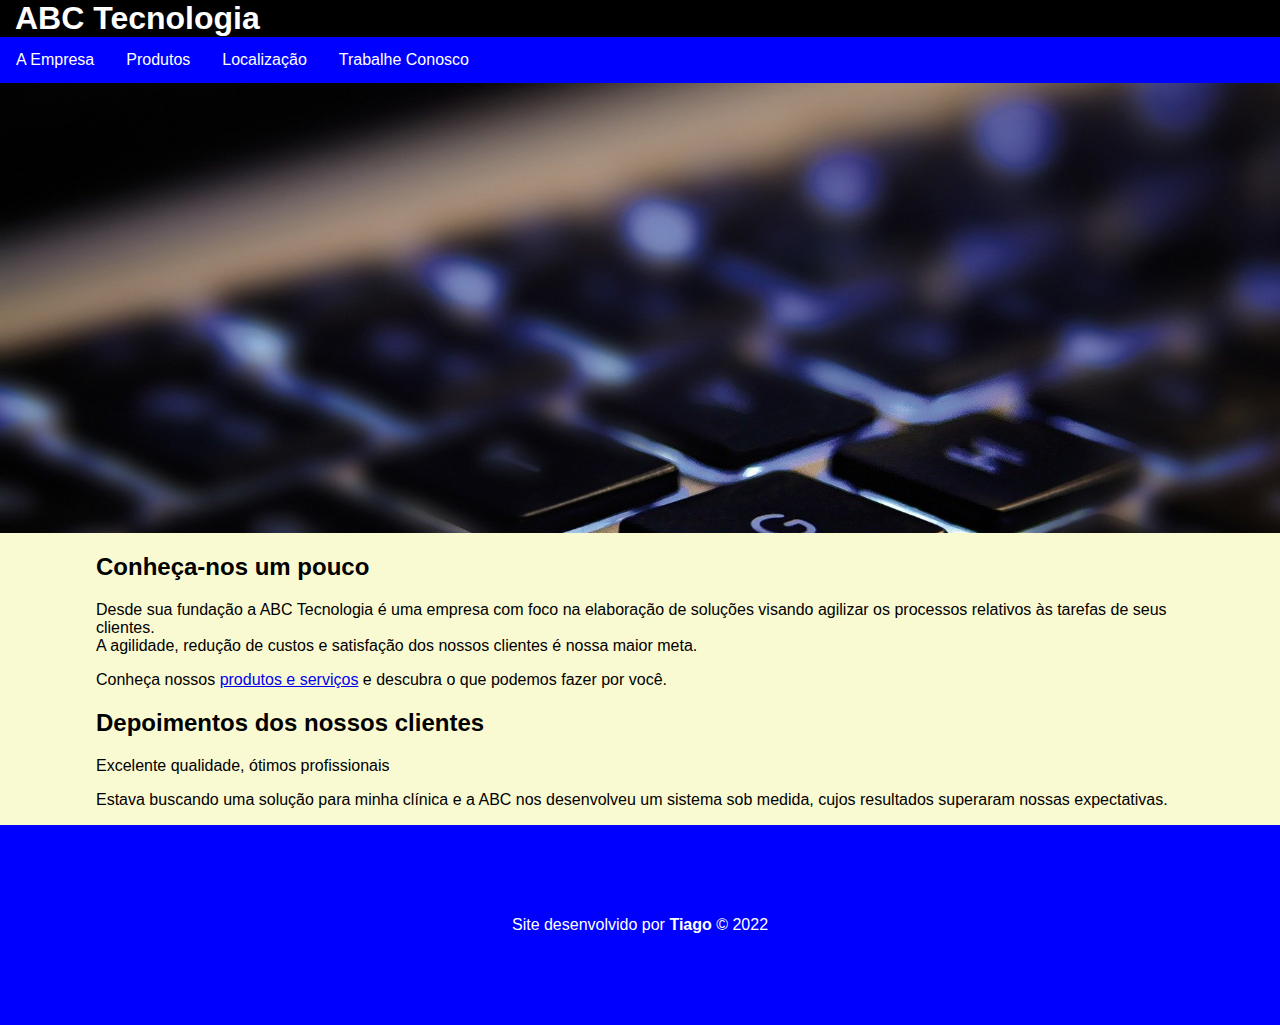
<file: index.html>
<!DOCTYPE html>
<html lang="pt-br">
<head>
    <meta charset="UTF-8">
    <meta http-equiv="X-UA-Compatible" content="IE=edge">
    <meta name="viewport" content="width=device-width, initial-scale=1.0">
    <title>ABC Tecnologia</title>
    <link rel="stylesheet" href="css/estilos.css">
    <link rel="stylesheet" href="css/menu.css">
</head>
<body>
    
    <header>
        <h1>ABC Tecnologia</h1>
        <nav>
            <ul class="menu">
                <li><a href="index.html">A Empresa</a></li>
                <li><a href="produtos.html">Produtos</a></li>
                <li><a href="localizacao.html">Localização</a></li>
                <li><a href="rh/registro.html">Trabalhe Conosco</a></li>
                
                <li class="icone">
                    <a href="">Menu &equiv;</a>
                </li>
            </ul>
        </nav>
    </header>

    <!-- Fins decorativos (conteúdo
    dela será carregado via CSS) -->
    <div id="imagem-decorativa"></div>

    <main>
        <article>
            <h2>Conheça-nos um pouco</h2>
            <p>Desde sua fundação a ABC Tecnologia é uma empresa com foco na elaboração de soluções visando agilizar os processos relativos às tarefas de seus clientes. <br> 
            A agilidade, redução de custos e satisfação dos nossos clientes é nossa maior meta.</p>
            <p>Conheça nossos <a href="produtos.html">produtos e serviços</a> e descubra o que podemos fazer por você.</p>
        </article>

        <article>
            <h2>Depoimentos dos nossos clientes</h2>
            <p>Excelente qualidade, ótimos profissionais</p>
            <p>Estava buscando uma solução para minha clínica e a ABC nos desenvolveu um sistema sob medida, cujos resultados superaram nossas expectativas.</p>
        </article>
    </main>

    <footer>
        <p>Site desenvolvido por <b>Tiago</b>
        &copy; 2022 </p>
    </footer>

<script src="js/menu.js"></script>

</body>
</html>
</file>
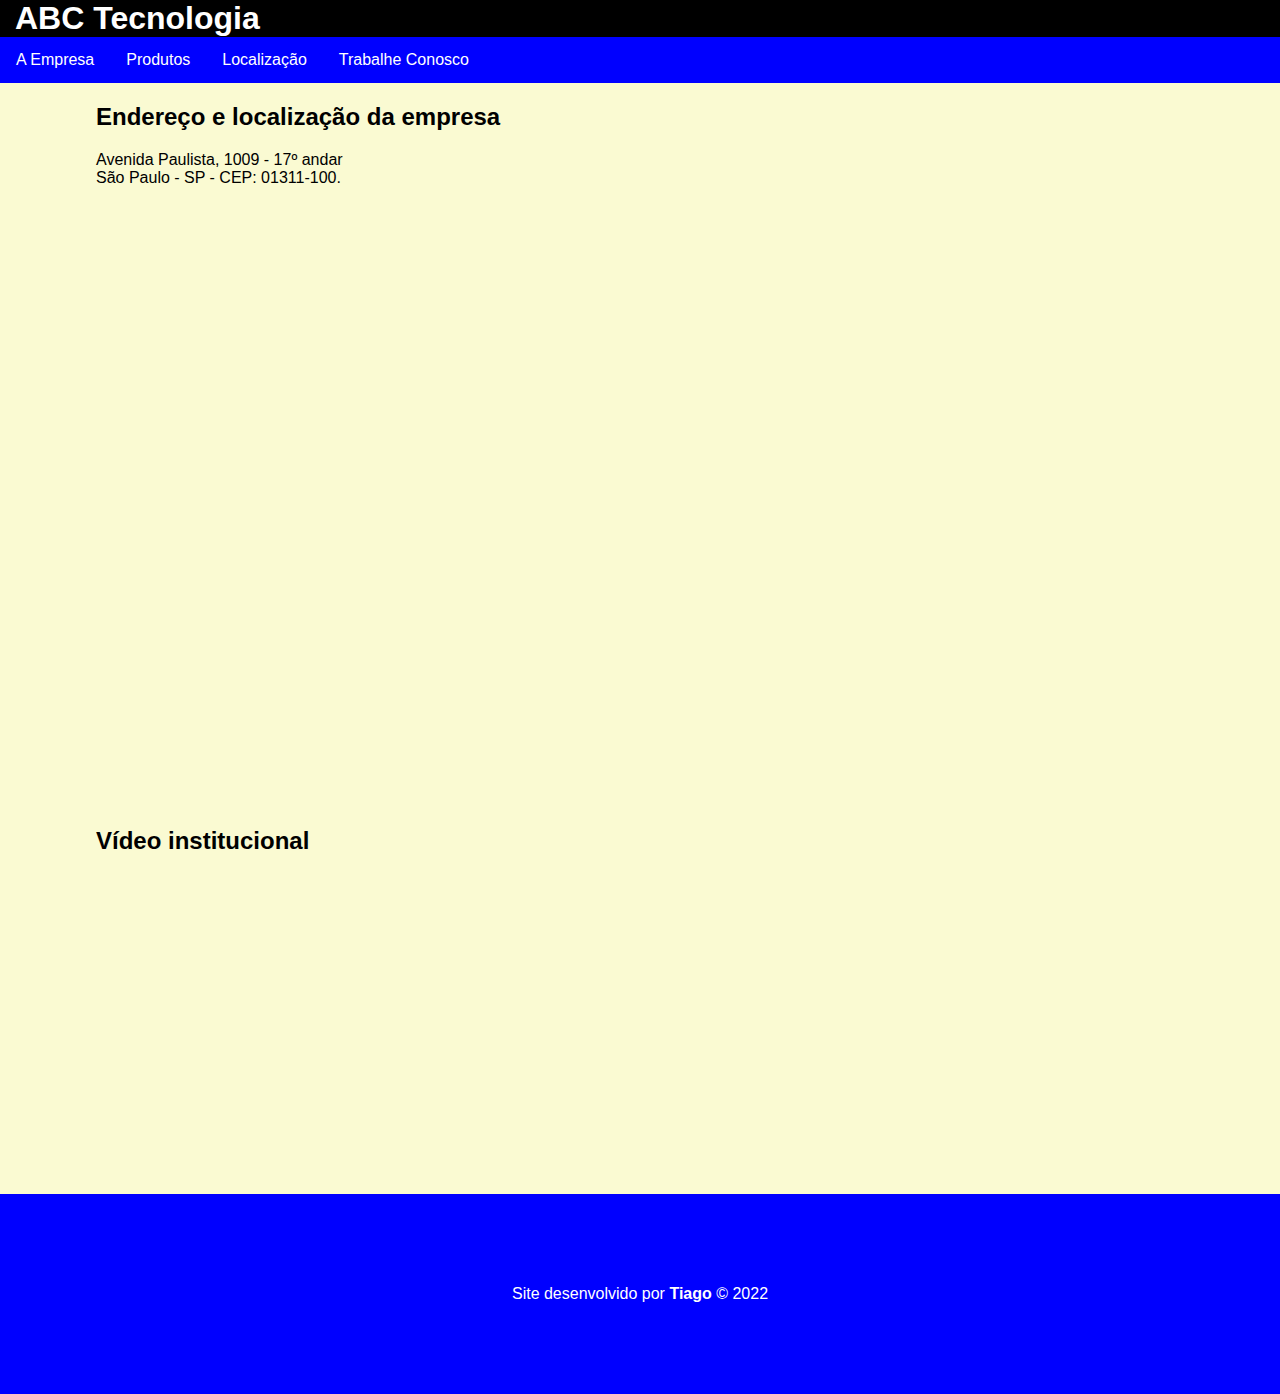
<file: localizacao.html>
<!DOCTYPE html>
<html lang="pt-br">
<head>
    <meta charset="UTF-8">
    <meta http-equiv="X-UA-Compatible" content="IE=edge">
    <meta name="viewport" content="width=device-width, initial-scale=1.0">
    <title>Localização - ABC Tecnologia</title>
    <link rel="stylesheet" href="css/estilos.css">
    <link rel="stylesheet" href="css/menu.css">
</head>
<body>
    
    <header>
        <h1>ABC Tecnologia</h1>
        <nav>
            <ul class="menu">
                <li><a href="index.html">A Empresa</a></li>
                <li><a href="produtos.html">Produtos</a></li>
                <li><a href="localizacao.html">Localização</a></li>
                <li><a href="rh/registro.html">Trabalhe Conosco</a></li>
                
                <li class="icone">
                    <a href="">Menu &equiv;</a>
                </li>
            </ul>
        </nav>
    </header>


    <main>
        <article>
            <h2>Endereço e localização da empresa</h2>
            <p>Avenida Paulista, 1009 - 17º andar <br>
            São Paulo - SP - CEP: 01311-100.</p>

            <iframe src="https://www.google.com/maps/embed?pb=!1m18!1m12!1m3!1d3657.0881496597653!2d-46.65465795031065!3d-23.56527736754487!2m3!1f0!2f0!3f0!3m2!1i1024!2i768!4f13.1!3m3!1m2!1s0x94ce59c794a7aa7f%3A0xb829a724a0e0f972!2sImpacta%20Treinamentos!5e0!3m2!1spt-BR!2sbr!4v1656374222862!5m2!1spt-BR!2sbr" height="600" style="border:0;width:100%" allowfullscreen="" loading="lazy" referrerpolicy="no-referrer-when-downgrade"></iframe>

            <h2>Vídeo institucional</h2>
            <div style="text-align: center;">
                <iframe width="560" height="315" src="https://www.youtube.com/embed/1YVFsYh9CcQ" title="YouTube video player" frameborder="0" allow="accelerometer; autoplay; clipboard-write; encrypted-media; gyroscope; picture-in-picture" allowfullscreen></iframe>
            </div>
        </article>
    </main>

    <footer>
        <p>Site desenvolvido por <b>Tiago</b>
        &copy; 2022 </p>
    </footer>

<script src="js/menu.js"></script>

</body>
</html>
</file>
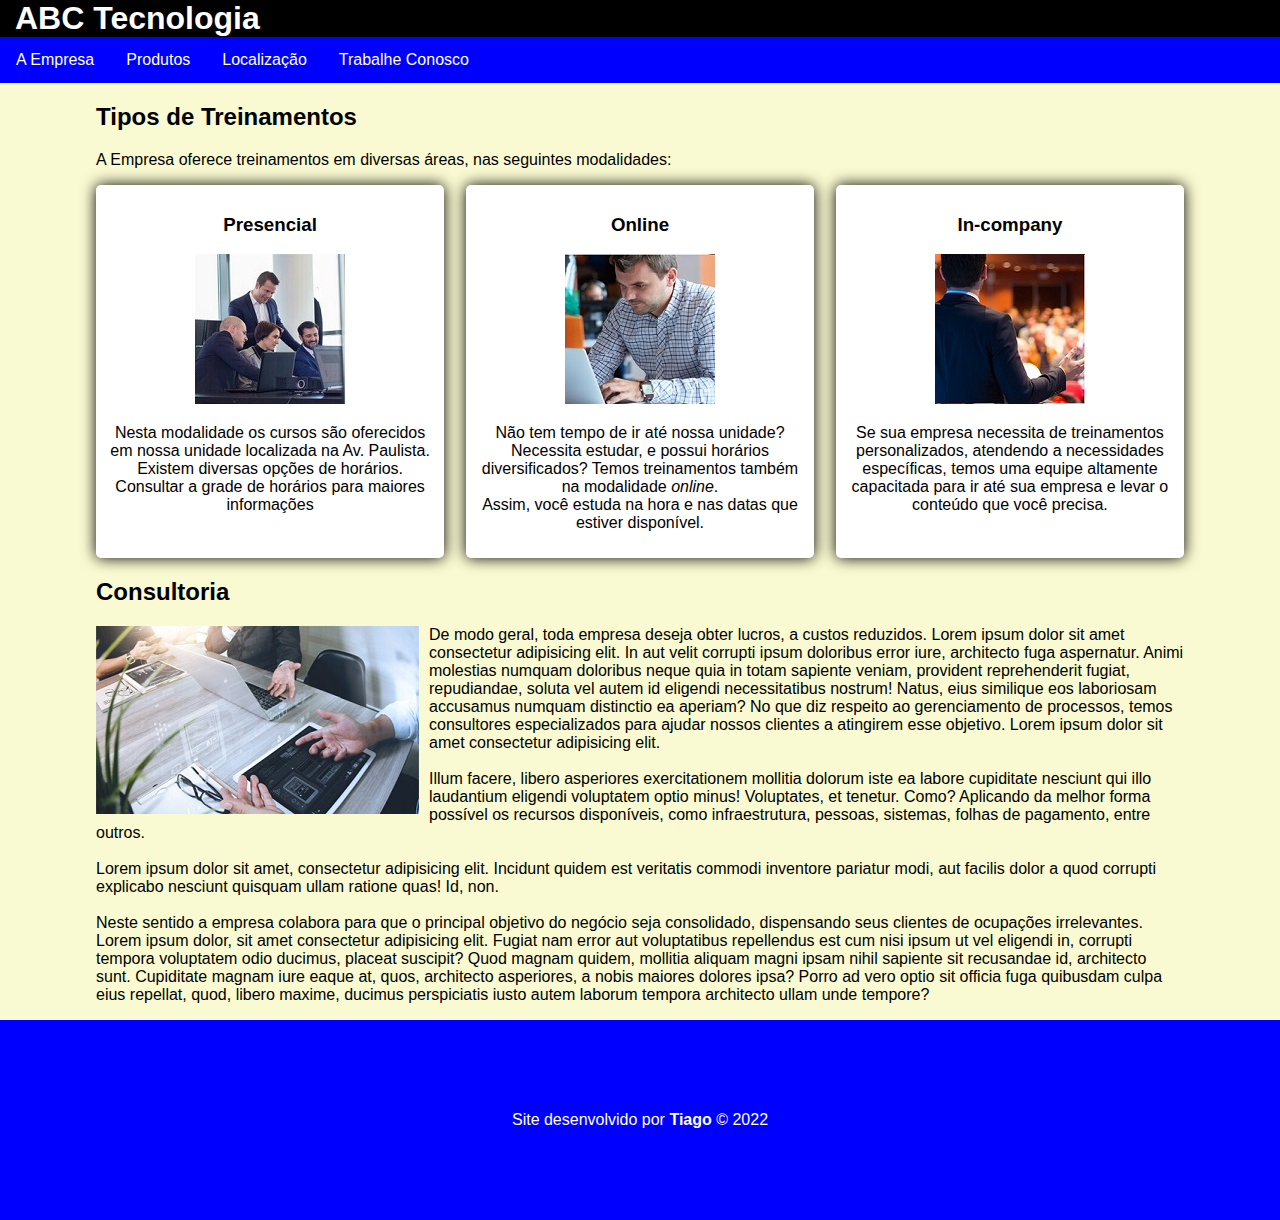
<file: produtos.html>
<!DOCTYPE html>
<html lang="pt-br">
<head>
    <meta charset="UTF-8">
    <meta http-equiv="X-UA-Compatible" content="IE=edge">
    <meta name="viewport" content="width=device-width, initial-scale=1.0">
    <title>Produtos - ABC Tecnologia</title>
    <link rel="stylesheet" href="css/estilos.css">
    <link rel="stylesheet" href="css/menu.css">
</head>
<body>
    
    <header>
        <h1>ABC Tecnologia</h1>
        <nav>
            <ul class="menu">
                <li><a href="index.html">A Empresa</a></li>
                <li><a href="produtos.html">Produtos</a></li>
                <li><a href="localizacao.html">Localização</a></li>
                <li><a href="rh/registro.html">Trabalhe Conosco</a></li>
                
                <li class="icone">
                    <a href="">Menu &equiv;</a>
                </li>
            </ul>
        </nav>
    </header>


    <main>
       <!-- TREINAMENTOS -->
      <article>
        <h2>Tipos de Treinamentos</h2>
        <p>A Empresa oferece treinamentos em diversas áreas, nas seguintes modalidades:</p>
      
        <div class="treinamentos">
          <section>
              <h3>Presencial</h3>
              <img src="imagens/curso-presencial.jpg" alt="">
              <p>
                  Nesta modalidade os cursos são oferecidos em nossa unidade localizada na Av. Paulista.
                  Existem diversas opções de horários.<br> Consultar a grade de horários para maiores informações
              </p>
          </section>
          <section>
              <h3>Online</h3>
              <img src="imagens/curso-online.jpg" alt="">
              <p>
                  Não tem tempo de ir até nossa unidade? Necessita estudar, e possui horários diversificados?
                  Temos treinamentos também na modalidade <i>online</i>.<br> Assim, você estuda na hora e nas datas que estiver disponível.
              </p>
          </section>
          <section>
              <h3>In-company</h3>
              <img src="imagens/curso-incompany.jpg" alt="">
              <p>
                  Se sua empresa necessita de treinamentos personalizados, atendendo a necessidades específicas, temos uma equipe altamente capacitada para ir até sua empresa e levar o conteúdo que você precisa.
              </p>
          </section>
        </div>

      </article>
      <!-- FIM TREINAMENTOS -->
  
      <!-- CONSULTORIA -->
      <article>
        <h2>Consultoria</h2>
        <p>
          <img class="flutuar-imagem" src="imagens/consultoria.jpg" alt="">
            De modo geral, toda empresa deseja obter lucros,  a custos reduzidos. Lorem ipsum dolor sit amet consectetur adipisicing elit. In aut velit corrupti ipsum doloribus error iure, architecto fuga aspernatur. Animi molestias numquam doloribus neque quia in totam sapiente veniam, provident reprehenderit fugiat, repudiandae, soluta vel autem id eligendi necessitatibus nostrum! Natus, eius similique eos laboriosam accusamus numquam distinctio ea aperiam?
            No que diz respeito ao gerenciamento de processos, temos consultores especializados para ajudar nossos clientes a atingirem esse objetivo. Lorem ipsum dolor sit amet consectetur adipisicing elit. <br> <br> Illum facere, libero asperiores exercitationem mollitia dolorum iste ea labore cupiditate nesciunt qui illo laudantium eligendi voluptatem optio minus! Voluptates, et tenetur.
            Como? Aplicando da melhor forma possível os recursos disponíveis, como infraestrutura, pessoas, sistemas, folhas de pagamento, entre outros.<br> <br> Lorem ipsum dolor sit amet, consectetur adipisicing elit. Incidunt quidem est veritatis commodi inventore pariatur modi, aut facilis dolor a quod corrupti explicabo nesciunt quisquam ullam ratione quas! Id, non. <br> <br>
            Neste sentido a empresa colabora para que o principal objetivo do negócio seja consolidado, dispensando seus clientes de ocupações irrelevantes. Lorem ipsum dolor, sit amet consectetur adipisicing elit. Fugiat nam error aut voluptatibus repellendus est cum nisi ipsum ut vel eligendi in, corrupti tempora voluptatem odio ducimus, placeat suscipit? Quod magnam quidem, mollitia aliquam magni ipsam nihil sapiente sit recusandae id, architecto sunt. Cupiditate magnam iure eaque at, quos, architecto asperiores, a nobis maiores dolores ipsa? Porro ad vero optio sit officia fuga quibusdam culpa eius repellat, quod, libero maxime, ducimus perspiciatis iusto autem laborum tempora architecto ullam unde tempore?
          </p>
      </article>
      <!-- FIM CONSULTORIA -->
    </main>

    <footer>
        <p>Site desenvolvido por <b>Tiago</b>
        &copy; 2022 </p>
    </footer>

<script src="js/menu.js"></script>

</body>
</html>
</file>
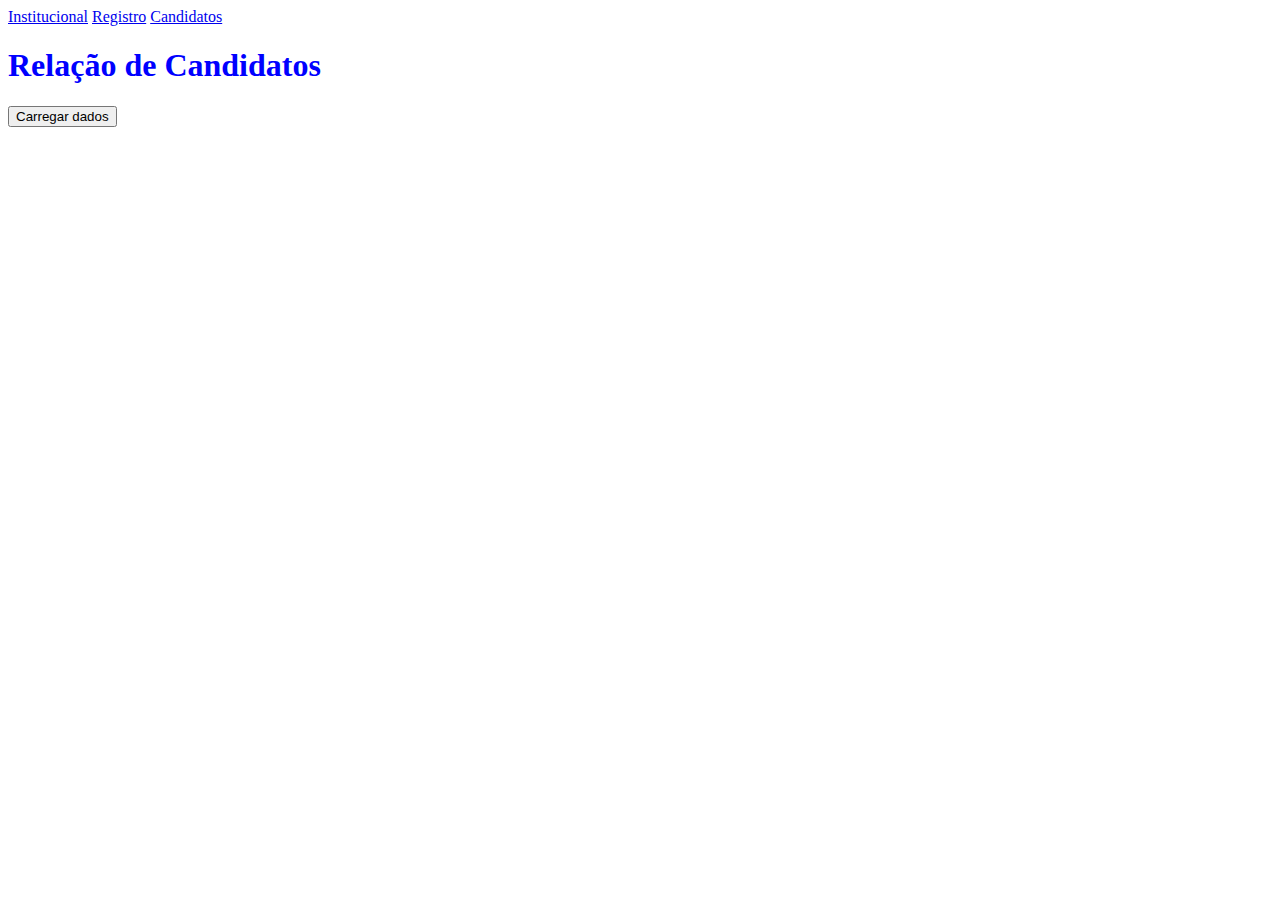
<file: rh/candidatos.html>
<!DOCTYPE html>
<html lang="pt-br">
<head>
    <meta charset="UTF-8">
    <meta http-equiv="X-UA-Compatible" content="IE=edge">
    <meta name="viewport" content="width=device-width, initial-scale=1.0">
    <title>Candidatos - ABC Tecnologia</title>
    <link rel="stylesheet" href="https://cdn.jsdelivr.net/npm/bootstrap@4.6.1/dist/css/bootstrap.min.css" integrity="sha384-zCbKRCUGaJDkqS1kPbPd7TveP5iyJE0EjAuZQTgFLD2ylzuqKfdKlfG/eSrtxUkn" crossorigin="anonymous">

</head>
<body>

    <nav class="nav nav-tabs justify-content-center">
        <a class="nav-link" href="../index.html">Institucional</a>
        <a class="nav-link" href="registro.html">Registro</a>
        <a class="nav-link active" href="candidatos.html">Candidatos</a>
    </nav>


<div class="container">
    <h1 class="text-center">
        Lista de Candidatos
    </h1>

    <button id="carregar" class="btn btn-dark btn-lg">
        Carregar dados
    </button>
   
    <ul id="lista" class="list-group"></ul>
</div>

<!-- Importação da biblioteca jQuery -->
<script src="https://code.jquery.com/jquery-3.6.0.min.js"></script>

<script src="../js/lista-candidatos.js"></script>

</body>
</html>
</file>
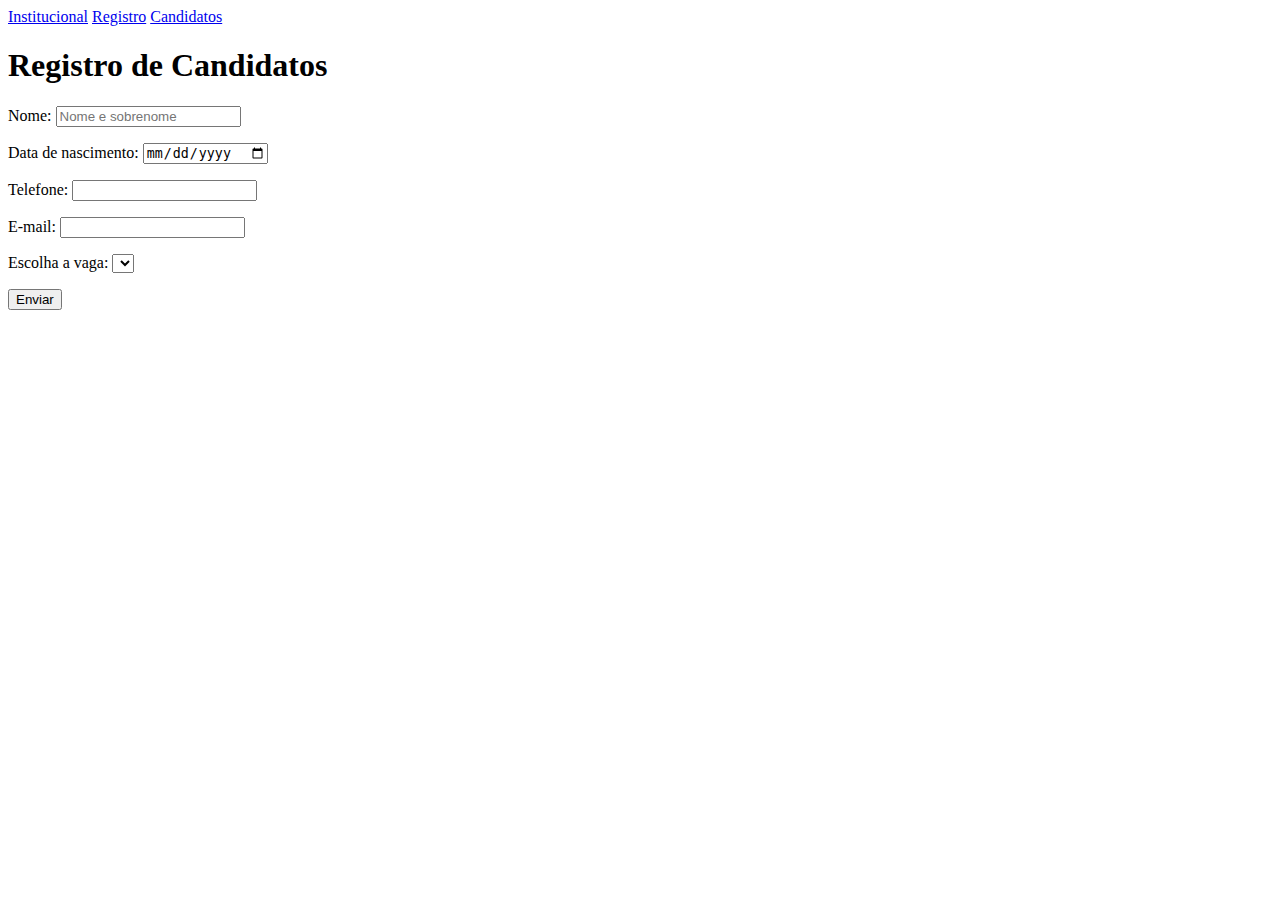
<file: rh/registro.html>
<!DOCTYPE html>
<html lang="pt-br">
<head>
    <meta charset="UTF-8">
    <meta http-equiv="X-UA-Compatible" content="IE=edge">
    <meta name="viewport" content="width=device-width, initial-scale=1.0">
    <title>Registro - ABC Tecnologia</title>
    <link rel="stylesheet" href="https://cdn.jsdelivr.net/npm/bootstrap@4.6.1/dist/css/bootstrap.min.css" integrity="sha384-zCbKRCUGaJDkqS1kPbPd7TveP5iyJE0EjAuZQTgFLD2ylzuqKfdKlfG/eSrtxUkn" crossorigin="anonymous">

</head>
<body>

<nav class="nav nav-tabs justify-content-center">
    <a class="nav-link" href="../index.html">Institucional</a>
    <a class="nav-link active" href="registro.html">Registro</a>
    <a class="nav-link" href="candidatos.html">Candidatos</a>
</nav>

<div class="container">
    <h1 class="text-center">Registro de Candidatos</h1>

    <!-- form : agrupamento dos campos 
    do formulário -->
    <form action="" method="post">
        <p class="form-group">
            <label for="nome">Nome:</label>
            <input class="form-control" type="text" name="nome" id="nome" placeholder="Nome e sobrenome" maxlength="30">
        </p>
        
        <p class="form-group">
            <label for="data">Data de nascimento:</label>
            <input class="form-control" type="date" name="data" id="data">
        </p>

        <p class="form-group">
            <label for="telefone">Telefone:</label>
            <input class="form-control" type="tel" name="telefone" id="telefone">
        </p>

        <p class="form-group">
            <label for="email">E-mail:</label>
            <input class="form-control" type="email" name="email" id="email">
        </p>

        <p class="form-group">
            <label for="vaga">Escolha a vaga:</label>
            <select class="custom-select"
            name="vaga" id="vaga"></select>
        </p>

        <button class="btn btn-primary" type="submit">Enviar</button>
    </form>
</div>

    <script src="../js/lista-vagas.js"></script>
    <script src="../js/cadastro.js"></script>

</body>
</html>
</file>
<file: css/menu.css>
.menu {
    list-style: none;
    margin: 0;
    padding: 0;
    background-color: blue;

    /* Resolvendo o efeito colateral do float */
    overflow: hidden;
}

/* Deixando os itens da lista
"flutuados" à esquerda (na prática,
ficam lado a lado) */
.menu li { float: left; }

.menu a {
    color: white;
    text-decoration: none;
    padding: 14px 16px;
    display: block;
}

.menu a:hover {
    background-color: white;
    color: blue;
}

/* Escondendo o item que tem o ícone */
.menu li.icone { display: none; }

@media screen and (max-width: 760px){
    /* Escondemos os itens do menu */
    .menu li { display: none; }

    /* Exibimos novamente o item/ícone Menu */
    .menu li.icone {
        display: block;
        float: right;
    }

    /* Regra "fechada"
    Somente se a lista estiver com as duas
    classes juntas ao mesmo tempo [menu e aberto]
    é que as configurações de float e display
    entrarão */
    .menu.aberto li {
        float: none;
        display: inline;
    }

    /* Posicionando o botão do menu
    à direita [right 0] e acima [top 0], em
    relação ao menu aberto. */
    .menu.aberto li.icone {
        position: absolute;
        right: 0; top: 0;
    }

    /* Quando o menu estiver aberto, ele
    passará a ser a referência de posicionamento
    do botão (menu ---)  */
    .menu.aberto { position: relative; }    
}
</file>
<file: css/estilos.css>
* { box-sizing: border-box; }

body {
    background-color: lightgoldenrodyellow;
    font-family: 'Segoe UI', Tahoma, Geneva, Verdana, sans-serif;
    
    /* Reset de espaçamento */
    margin: 0;
}

h1 {
    background-color: black;
    color: white;
    margin: 0; /* reset */
    padding-left: 15px;
}


#imagem-decorativa {
    height: 450px; /* altura */
    background-image: url(../imagens/teclado.jpg);
    background-attachment: fixed;
    background-size: cover;
}

main {
    margin: auto;
    width: 85%;
}

footer {
    height: 200px;
    background-color: blue;
    color: white;
    text-align: center;

    /* Centralização total 
    (vertical e horizontal) */
    display: flex;
    justify-content: center;
    align-items: center;
}


/* Estilos para Produtos */
.treinamentos section {
    background-color: white;
    border-radius: 5px;
    padding: 10px;
    text-align: center;
    box-shadow: black 0 0 15px;
    width: 32%;
}

/* DIV que envolve as section */
.treinamentos {
    display: flex; /* LINHA/ROW */
    justify-content: space-between;
}

.flutuar-imagem {
    float: left;
    margin-right: 10px;
}


@media screen and (max-width: 600px) {
    /* Mudando o flex da div treinamentos
    para o modo COLUNA */
    .treinamentos { flex-direction: column; }

    /* Fazendo com que a largura das seções
    voltem ao normal (largura automática) */
    .treinamentos section {
        width: auto;
        margin-bottom: 20px;
    }
}
</file>
